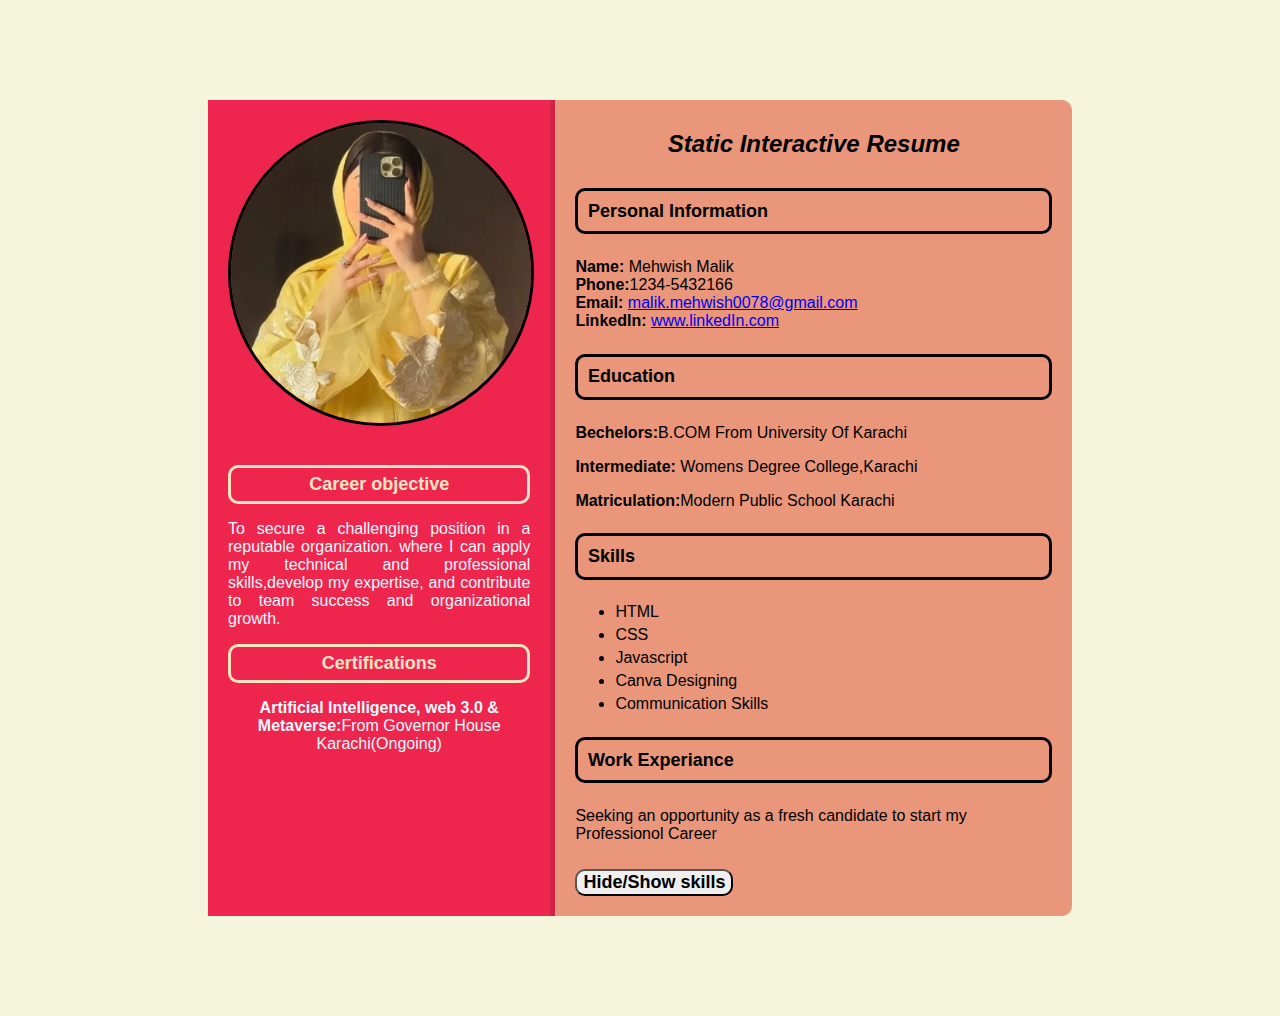
<file: milestone1-2/index.html>
<!DOCTYPE html>
<html lang="en">
<head>
    <meta charset="UTF-8">
    <meta name="viewport" content="width=device-width, initial-scale=1.0">
    <title>Static Interactive Resume</title>
</head>
<link rel="stylesheet" href="style.css">
<body>
    <div class="my-resume">
        <div class="left">
            <img src="picture.jpg" alt="Profile Picture" class="dp">
            <section id="objective">
                <h3 style="color:bisque;">
                    Career objective
                </h3>
                <p style="text-align: justify">
                    To secure a challenging position in a reputable organization.
                     where I can apply my technical and professional skills,develop my expertise,
                      and contribute to team success and organizational growth.
                </p>
            </section>
            <section id="certification">
                <h3 style="color: bisque;">
                    Certifications
                </h3>
                <p>
                    <b>Artificial Intelligence, web 3.0 & Metaverse:</b>From Governor House Karachi(Ongoing)
                </p>

            </section>
            </div>
            <div class="right">
                <h1>
                    <i> Static Interactive Resume </i></h1>
                <section id="personal-info">
<h3>Personal Information</h3>
<p>
    <b>Name:</b> Mehwish Malik <br>
<b>Phone:</b>1234-5432166<br>
<b>Email:</b> <a href="mailto:malik.mehwish0078@gmail.com">malik.mehwish0078@gmail.com</a><br>
<b>LinkedIn:</b> <a href="https://www.linkedin.com/in/mehwish-malik-b548412ba" target="_blank">www.linkedIn.com</a></p>
                </section>
                <section id="education">
                    <h3>Education</h3>
                    <p>
                        <b>Bechelors:</b>B.COM From University Of Karachi
                    </p>
                    <p><b>Intermediate:</b> Womens Degree College,Karachi</p>
                    <p><b>Matriculation:</b>Modern Public School Karachi</p>
                </section>
                <section id="skills">
                    <h3>Skills</h3>
                    <ul>
                        <li>
                            HTML
                        </li>
                        <li>CSS</li>
                        <li>Javascript</li>
                        <li>Canva Designing</li>
                        <li>Communication Skills</li>
                    </ul>
                </section>
                <section id="experiance">
                    <h3>Work Experiance</h3>
                    <p>
                        Seeking an opportunity as a fresh candidate to start my Professionol Career
                    </p>
                </section>
                <button id="toggle-skills"><b>Hide/Show skills</b></button>
            </div>
            </div>
            <script src="main.js"></script>
</body>
</html>
</file>
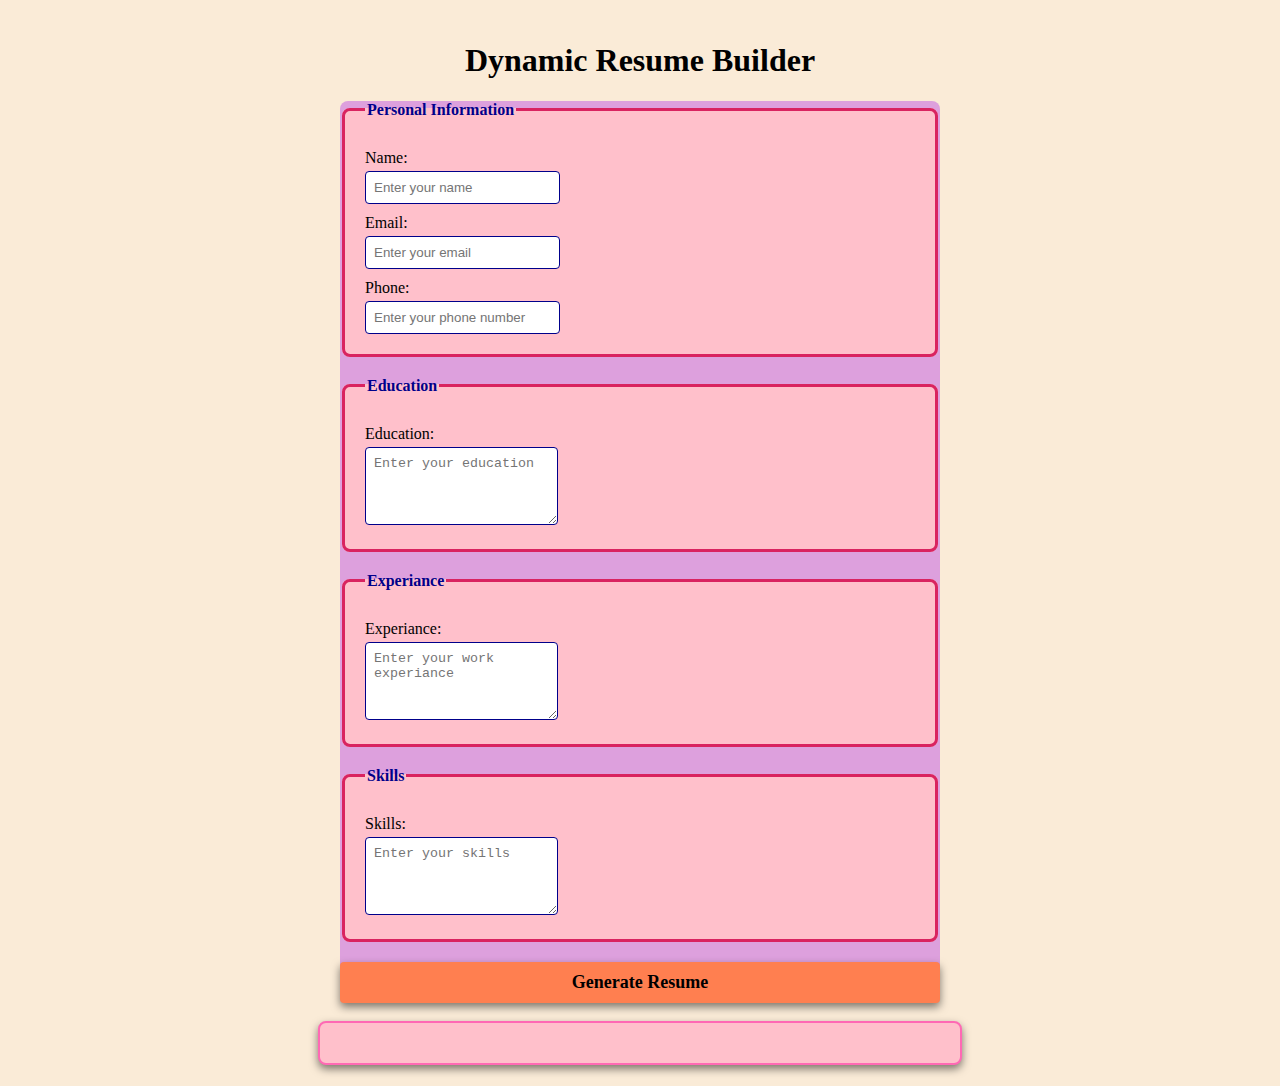
<file: milestone3/index.html>
<!DOCTYPE html>
<html lang="en">
<head>
    <meta charset="UTF-8">
    <meta name="viewport" content="width=device-width, initial-scale=1.0">
    <title>Dynamic Resume Builder</title>
    <link rel="stylesheet" href="style.css">
</head>
<body>
    <h1>Dynamic Resume Builder</h1>
    <form id="form">
        <fieldset>
            <legend>Personal Information</legend>
            <label for="name">Name:</label>
            <input type="text" id="name" placeholder="Enter your name" required>

            <label for="email">Email:</label>
            <input type="text" id="email" placeholder="Enter your email" required>

            <label for="phone">Phone:</label>
            <input type="tel" id="phone" placeholder="Enter your phone number" required>
        </fieldset>
        <fieldset>
            <legend>Education</legend>
            <label for="education">Education:</label>
          <textarea id="education" placeholder="Enter your education" rows="4" required></textarea>
        </fieldset>
        <fieldset>
            <legend>
                Experiance
            </legend>
            <label for="experiance">Experiance:</label>
            <textarea id="experiance" placeholder="Enter your work experiance" rows="4" required></textarea>
        </fieldset>
        <fieldset>
            <legend>
                Skills
            </legend>
            <label for="skills">Skills:</label>
            <textarea id="skills" placeholder="Enter your skills" rows="4" required></textarea>
        </fieldset>
<button type="submit"><b>Generate Resume</b></button>
    </form>
    <br>
    <!-- Dynamic Resume -->
     <div id="display-resume">
        <!-- Resume will be generated below -->
     </div>
     <script src="main.js"></script>
</body>
</html>
</file>
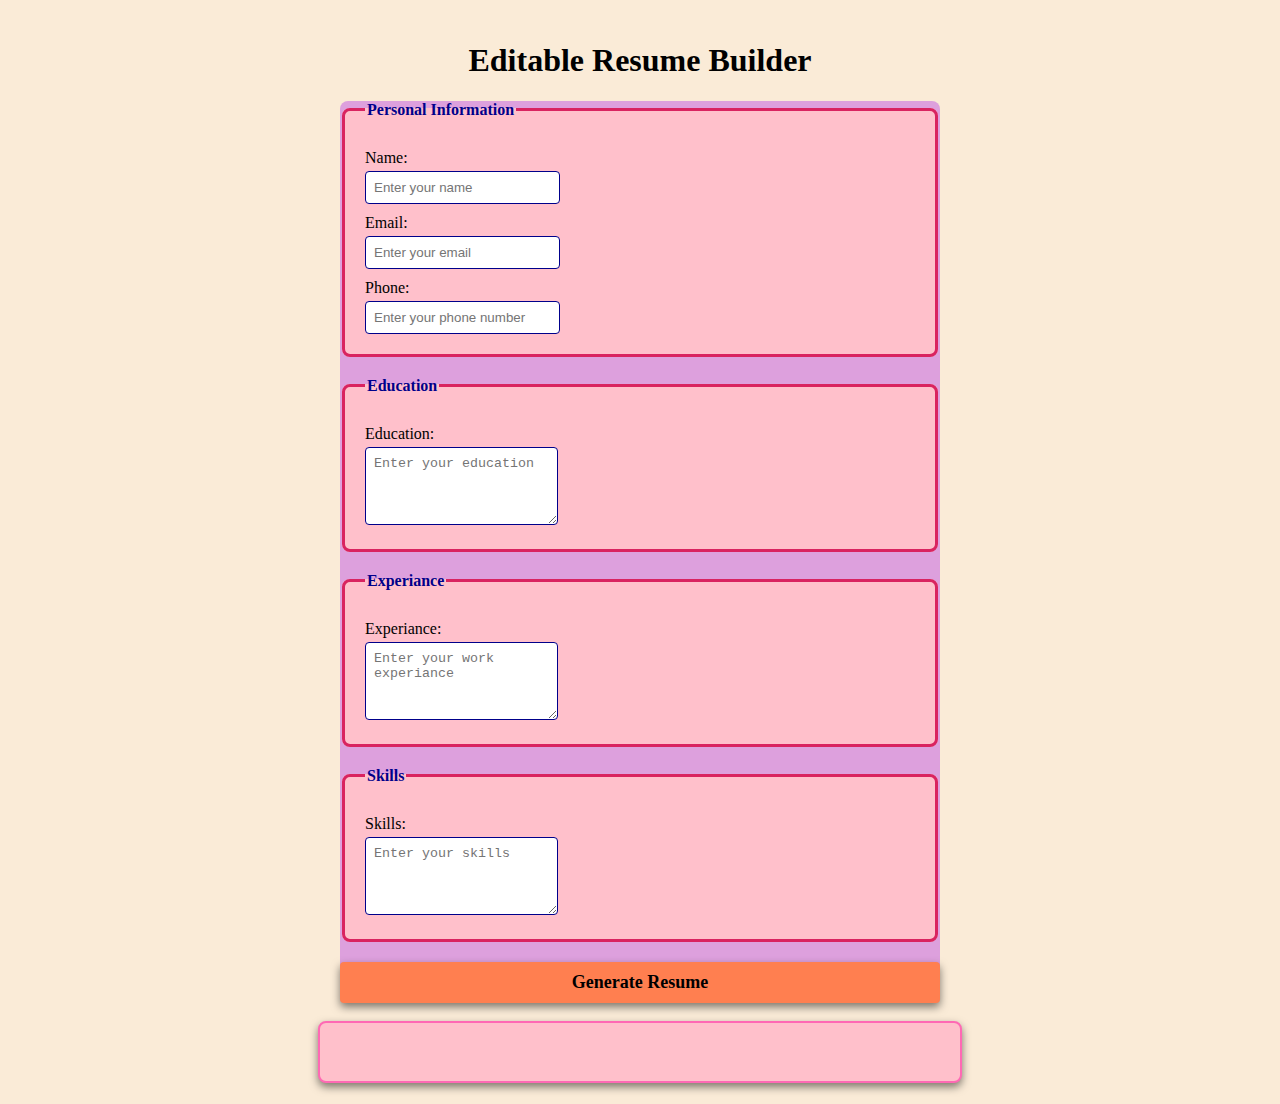
<file: milestone4/index.html>
<!DOCTYPE html>
<html lang="en">
<head>
    <meta charset="UTF-8">
    <meta name="viewport" content="width=device-width, initial-scale=1.0">
    <title>Editable Resume Builder</title>
    <link rel="stylesheet" href="style.css">
</head>
<body>
    <h1>Editable Resume Builder</h1>
    <form id="form">
        <fieldset>
            <legend>Personal Information</legend>
            <label for="name">Name:</label>
            <input type="text" id="name" placeholder="Enter your name" required>

            <label for="email">Email:</label>
            <input type="text" id="email" placeholder="Enter your email" required>

            <label for="phone">Phone:</label>
            <input type="tel" id="phone" placeholder="Enter your phone number" required>
        </fieldset>
        <fieldset>
            <legend>Education</legend>
            <label for="education">Education:</label>
          <textarea id="education" placeholder="Enter your education" rows="4" required></textarea>
        </fieldset>
        <fieldset>
            <legend>
                Experiance
            </legend>
            <label for="experiance">Experiance:</label>
            <textarea id="experiance" placeholder="Enter your work experiance" rows="4" required></textarea>
        </fieldset>
        <fieldset>
            <legend>
                Skills
            </legend>
            <label for="skills">Skills:</label>
            <textarea id="skills" placeholder="Enter your skills" rows="4" required></textarea>
        </fieldset>
<button type="submit"><b>Generate Resume</b></button>
    </form>
    <br>
    <!-- Dynamic and Editable Resume -->
     <div id="display-resume" contenteditable="true">
        <!-- Resume will be generated below -->
     </div>
     <script src="main.js"></script>
</body>
</html>
</file>
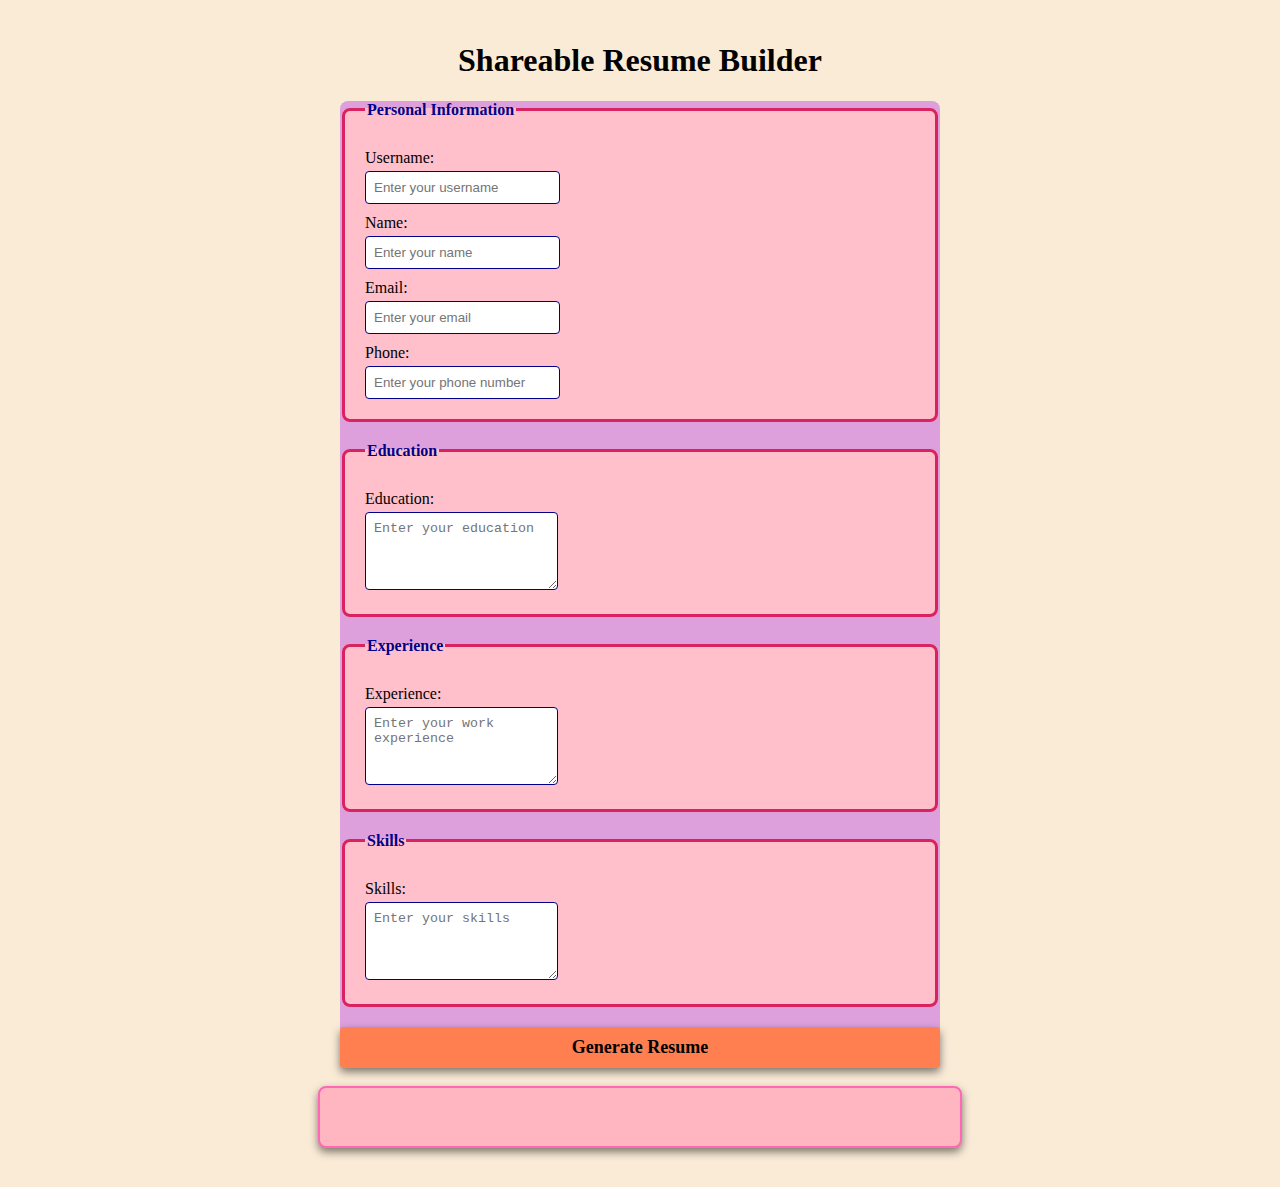
<file: milestone5/index.html>
<!DOCTYPE html>
<html lang="en">
<head>
    <meta charset="UTF-8">
    <meta name="viewport" content="width=device-width, initial-scale=1.0">
    <title>Shareable Resume Builder</title>
    <link rel="stylesheet" href="style.css">
</head>
<body>
    <h1>Shareable Resume Builder</h1>
    <form id="form">
        <fieldset>
            <legend>Personal Information</legend>
            <label for="username">Username:</label>
            <input type="text" id="username" placeholder="Enter your username" required>
            <label for="name">Name:</label>
            <input type="text" id="name" placeholder="Enter your name" required>

            <label for="email">Email:</label>
            <input type="text" id="email" placeholder="Enter your email" required>

            <label for="phone">Phone:</label>
            <input type="tel" id="phone" placeholder="Enter your phone number" required>
        </fieldset>
        <fieldset>
            <legend>Education</legend>
            <label for="education">Education:</label>
          <textarea id="education" placeholder="Enter your education" rows="4" required></textarea>
        </fieldset>
        <fieldset>
            <legend>
                Experience
            </legend>
            <label for="experience">Experience:</label>
            <textarea id="experience" placeholder="Enter your work experience" rows="4" required></textarea>
        </fieldset>
        <fieldset>
            <legend>
                Skills
            </legend>
            <label for="skills">Skills:</label>
            <textarea id="skills" placeholder="Enter your skills" rows="4" required></textarea>
        </fieldset>
<button type="submit"><b>Generate Resume</b></button>
    </form>
    <br>
    <!-- Dynamic and Editable Resume -->
     <div id="display-resume" contenteditable ="true">
        <!-- Resume will be generated below -->
     </div>
     <br>
     <!-- Section for shareable link and download option -->
     <div id="link-container" style="display: none;">
<h2>Shareable Link</h2>
<p>Here is your unique link to View or edit your resume</p>
<a href="#" id="shareable-link" target="_blank"></a>
<br>
<button   id="download-pdf" ><b>Download as PDF</b></button>
     </div>
     <script src="main.js"></script>
</body>
</html>
</file>
<file: milestone1-2/style.css>
body{
    font-family: Arial, sans-serif;
    background-color: beige;
    margin: 0;
padding: 100px;


}
.dp{
    height:300px;
    width: 300px;
    margin: top;
    margin-bottom: 20px;
    border: solid;
    border-radius: 50%;
    border-color:rgb(0,0,0);
}
.my-resume{
    display: flex;
    background-color:darksalmon;
    width: 80%;
    margin: 0 auto;
    border-radius: 10px;
}
.left{
    background-color:#ee264e;
    color: aliceblue;
    padding:20px;
    width:35% ;
    text-align: center;
    border-right: 5px solid #d32245;
}
h1{
    font-size: 24px;
    margin:10px 0;
    margin-bottom: 30px;
    text-align: center;
}
h3{
    font-size: 18px;
    padding: 2%;
    margin:20px 0 10px ;
    color: #000000;
    border: solid;
    border-radius: 10px;
margin-top: 5%;
margin-bottom: 5%;
}
ul{
list-style-type: fill round;
padding: 10;
margin: 10px 0;
}
ul li{
    margin: 5px 0;
}
.right{
    padding: 20px;
    width: 65%;
}
button{
    font-family: Arial, sans-serif;
    border-radius: 10px;
    cursor: pointer;
    margin-top: 10px;
    font-size: 18px;
}
button:hover{
background-color:#ea2048;
}
</file>
<file: milestone3/style.css>
body{
    background-color:antiquewhite;
    font-family: 'Times New Roman', Times, serif;
    margin: 20px;
    padding: 1px;
}
form{
    margin: auto;
    background-color:plum;
    border-radius: 8px;
    box-shadow: 0 4px 8px rgba(0,0,0,0,5);
    max-width: 600px;
}
h1 {
    text-align: center;
    color: black;
}
fieldset {
    border: 3px solid rgb(217, 35, 96);
    border-radius: 8px;
    padding: 20px;
    margin-bottom: 20px;
    background-color:pink
}
legend{
    font-weight: bold;
    text-align: left;
    color:darkblue;
}
label {
display: block;
margin-top: 10px;
color: #000000;
}
input,textarea{
    margin-top: 4px;
    padding: 8px;
    width: calc(100%-1px);
    border: 1px solid darkblue;
    border-radius: 4px;
    box-sizing: border-box;
}
button {
    display: block;

    width: 100%;

    background-color: coral;

    color: black;

    border: none;

    border-radius: 4px;

    box-shadow: 0 4px 8px rgba(0, 0, 0, 0.5);

    margin-top: 10px;

    font-size: 18px;

    font-family: 'Times New Roman', Times, serif;

    padding: 10px;

    cursor: pointer;

}


button :hover {

  background-color:red ;

}


#display-resume {

    max-width: 600px;

    margin: auto;

    padding: 20px;

    border: 2px solid hotpink;

    border-radius: 8px;

    background-color:pink ;

    box-shadow: 0 4px 8px rgba(0, 0, 0, 0.5);

}


#display-resume h2 {

    color: black;

}
</file>
<file: milestone4/style.css>
body{
    background-color:antiquewhite;
    font-family: 'Times New Roman', Times, serif;
    margin: 20px;
    padding: 1px;
}
form{
    margin: auto;
    background-color:plum;
    border-radius: 8px;
    box-shadow: 0 4px 8px rgba(0,0,0,0,5);
    max-width: 600px;
}
h1 {
    text-align: center;
    color: black;
}
fieldset {
    border: 3px solid rgb(217, 35, 96);
    border-radius: 8px;
    padding: 20px;
    margin-bottom: 20px;
    background-color:pink
}
legend{
    font-weight: bold;
    text-align: left;
    color:darkblue;
}
label {
display: block;
margin-top: 10px;
color: #000000;
}
input,textarea{
    margin-top: 4px;
    padding: 8px;
    width: calc(100%-1px);
    border: 1px solid darkblue;
    border-radius: 4px;
    box-sizing: border-box;
}
button {
    display: block;

    width: 100%;

    background-color: coral;

    color: black;

    border: none;

    border-radius: 4px;

    box-shadow: 0 4px 8px rgba(0, 0, 0, 0.5);

    margin-top: 10px;

    font-size: 18px;

    font-family: 'Times New Roman', Times, serif;

    padding: 10px;

    cursor: pointer;

}


button :hover {

  background-color:red ;

}


#display-resume {

    max-width: 600px;

    margin: auto;

    padding: 20px;

    border: 2px solid hotpink;

    border-radius: 8px;

    background-color: pink;

    box-shadow: 0 4px 8px rgba(0, 0, 0, 0.5);
    /* Making Resume editable */
    outline: none;

}


#resume-display h2 {

    color: black;

}
</file>
<file: milestone5/style.css>
body{
    background-color:antiquewhite;
    font-family: 'Times New Roman', Times, serif;
    margin: 20px;
    padding: 1px;
}
form{
    margin: auto;
    background-color:plum;
    border-radius: 8px;
    box-shadow: 0 4px 8px rgba(0,0,0,0,5);
    max-width: 600px;
}
h1 {
    text-align: center;
    color: black;
}
fieldset {
    border: 3px solid rgb(217, 35, 96);
    border-radius: 8px;
    padding: 20px;
    margin-bottom: 20px;
    background-color:pink
}
legend{
    font-weight: bold;
    text-align: left;
    color:darkblue;
}
label {
display: block;
margin-top: 10px;
color: #000000;
}
input,textarea{
    margin-top: 4px;
    padding: 8px;
    width: calc(100%-1px);
    border: 1px solid darkblue;
    border-radius: 4px;
    box-sizing: border-box;
}
button {
    display: block;

    width: 100%;

    background-color: coral;

    color: black;

    border: none;

    border-radius: 4px;

    box-shadow: 0 4px 8px rgba(0, 0, 0, 0.5);

    margin-top: 10px;

    font-size: 18px;

    font-family: 'Times New Roman', Times, serif;

    padding: 10px;

    cursor: pointer;

}


button :hover {

  background-color:red ;

}


#display-resume {

    max-width: 600px;

    margin: auto;

    padding: 20px;

    border: 2px solid hotpink;

    border-radius: 8px;

    background-color: lightpink;

    box-shadow: 0 4px 8px rgba(0, 0, 0, 0.5);
    /* Making Resume editable */
    outline: none;

}


#resume-display h2 {

    color: black;

}
    #link-container{
        text-align: left;
        font-size: large;
    }

#download-pdf{
    display:flex;

    width: 45%;
    

    background-color: coral;

    color: black;

    border: none;

    border-radius: 4px;

    box-shadow: 0 4px 8px rgba(0, 0, 0, 0.5);

    margin-top: 8px;

    font-size: 18px;

    font-family: 'Times New Roman', Times, serif;

    padding: 10px;

    cursor: pointer;
}
</file>
